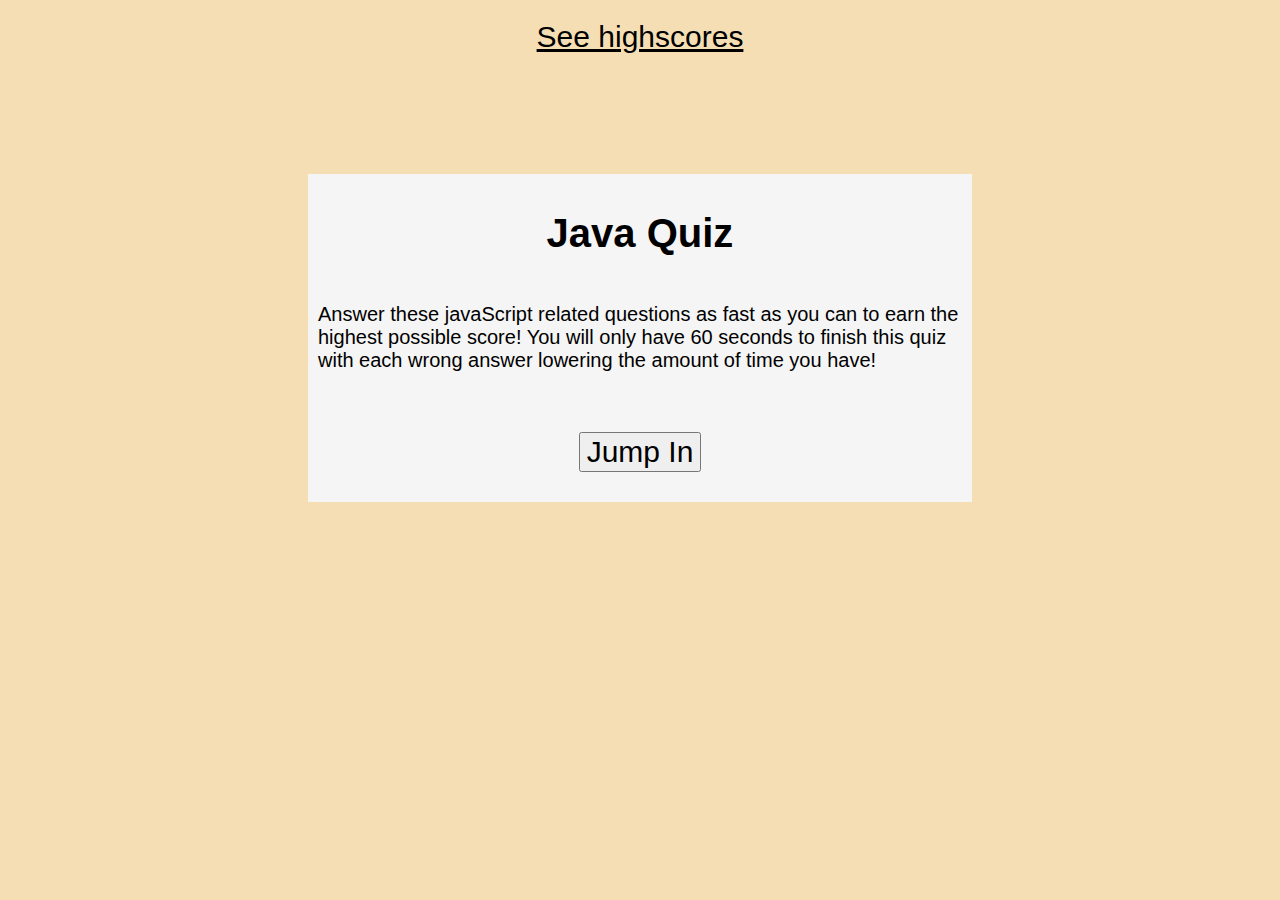
<file: index.html>
<!DOCTYPE html>
<html lang="en">

<head>
    <meta charset="UTF-8" />
    <meta name="viewport" content="width=device-width, initial-scale=1.0" />
    <meta http-equiv="X-UA-Compatible" content="ie=edge" />
    <title>Java Quiz</title>
    <link rel="stylesheet" href="style.css" />
</head>

<body>
    <a href="highscores.html" target="_blank">See highscores</a>
    <section id="timeLeft"></section>
    <article id="information">
        <div id="questionsBox">
            <h1 id="question">Java Quiz</h1>
            <p id="open">Answer these javaScript related questions as fast as you can to earn the highest possible score! You will only have 60 seconds to finish this quiz with each wrong answer lowering the amount of time you have!</p>
            <ul id="optionsList"></ul>
            <button id="startButt">Jump In</button>
        </div>
    </article>
    <script src="script.js"></script>
</body>

</html>
</file>
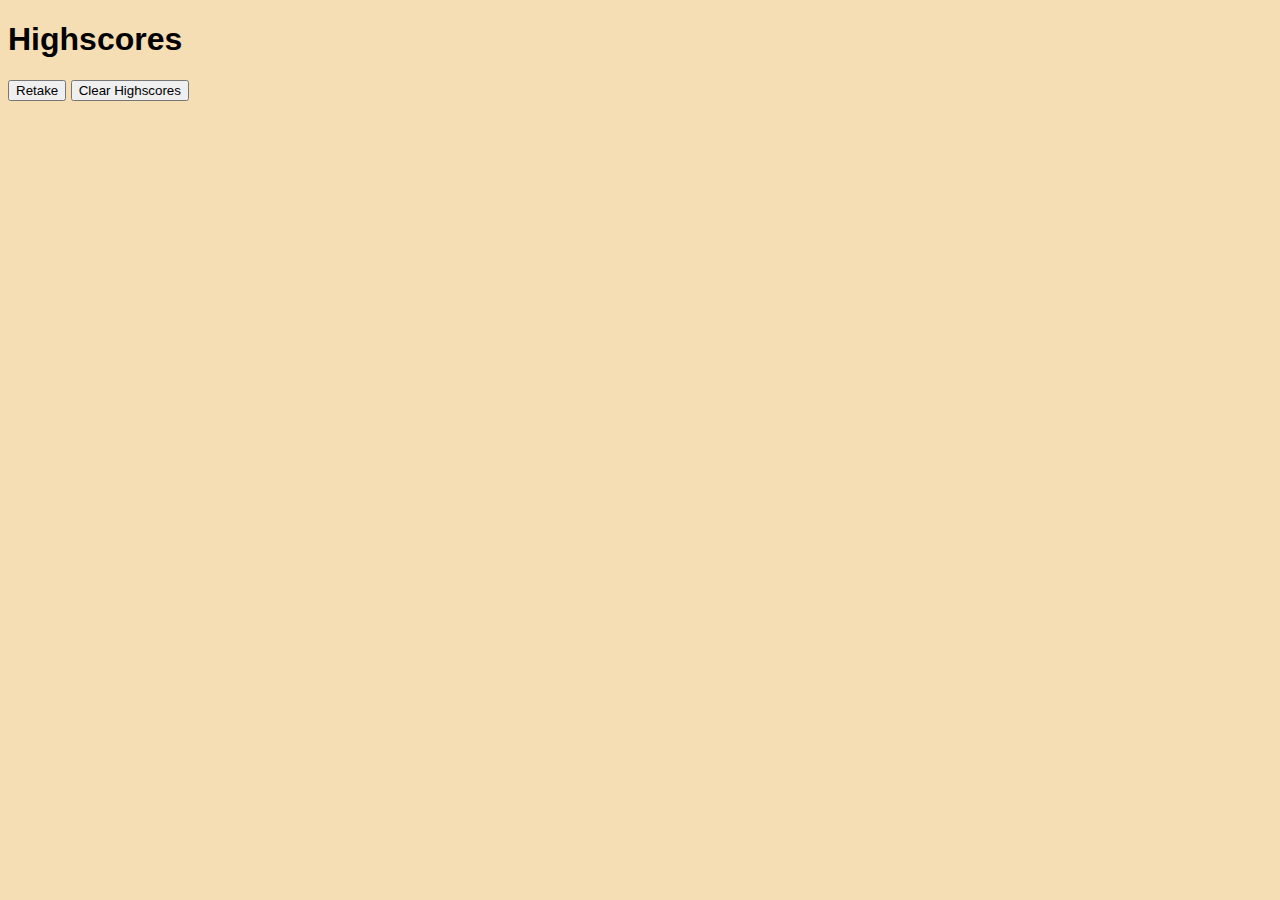
<file: highscores.html>
<!DOCTYPE html>
<html lang="en">

<head>
    <meta charset="UTF-8" />
    <meta name="viewport" content="width=device-width, initial-scale=1.0" />
    <meta http-equiv="X-UA-Compatible" content="ie=edge" />
    <title>Java Quiz</title>
    <link rel="stylesheet" href="style.css" />
</head>

<body>
    <article id="content">
        <h1 id="currentTime"></h1>
        <p id="questionsContainer">
            <h1>Highscores</h1>
            <ul id="highScore"></ul>
            <button id="retake">Retake</button>
            <button id="clear" value="reset">Clear Highscores</button>
        </p>
    </article>
    <script src="scores.js"></script>
</body>

</html>
</file>
<file: style.css>
body{
    font-family: Verdana, Geneva, Tahoma, sans-serif;
    background-color: wheat;
}

a {
    display: flex;
    font-size: 30px;
    color: black;
    justify-content: center;
    margin-top: 20px;
}

#timeLeft{
    display: flex;
    padding: 20px;
    justify-content: center;
    font-size: 40px;
    color: black;
    margin-top: 80px;
}

#information{
    display: flex;
    margin-left: 300px;
    margin-right: 300px;
}

#questionsBox{
    display: flex;
    align-items: center;
    flex-direction: column;
    background-color: whitesmoke;
    font-size: 20px;  
    padding: 10px;
    text-align:start;
}

#startButt{
    display: flex;
    font-size: 30px;
    margin-bottom: 20px;
    flex-direction: column;
}

#startButt:hover{
    cursor: pointer;
    
}

.bodyScores{
   display: flex; 
   align-items: center;
   flex-direction: column;
   margin-top: 300px;
}

#scoreContainer{
    display: flex;
    flex-direction: column;
    align-items: center;
    background-color: white;
    scale: 3;
}

#listItems{
    list-style: decimal;
}
</file>
